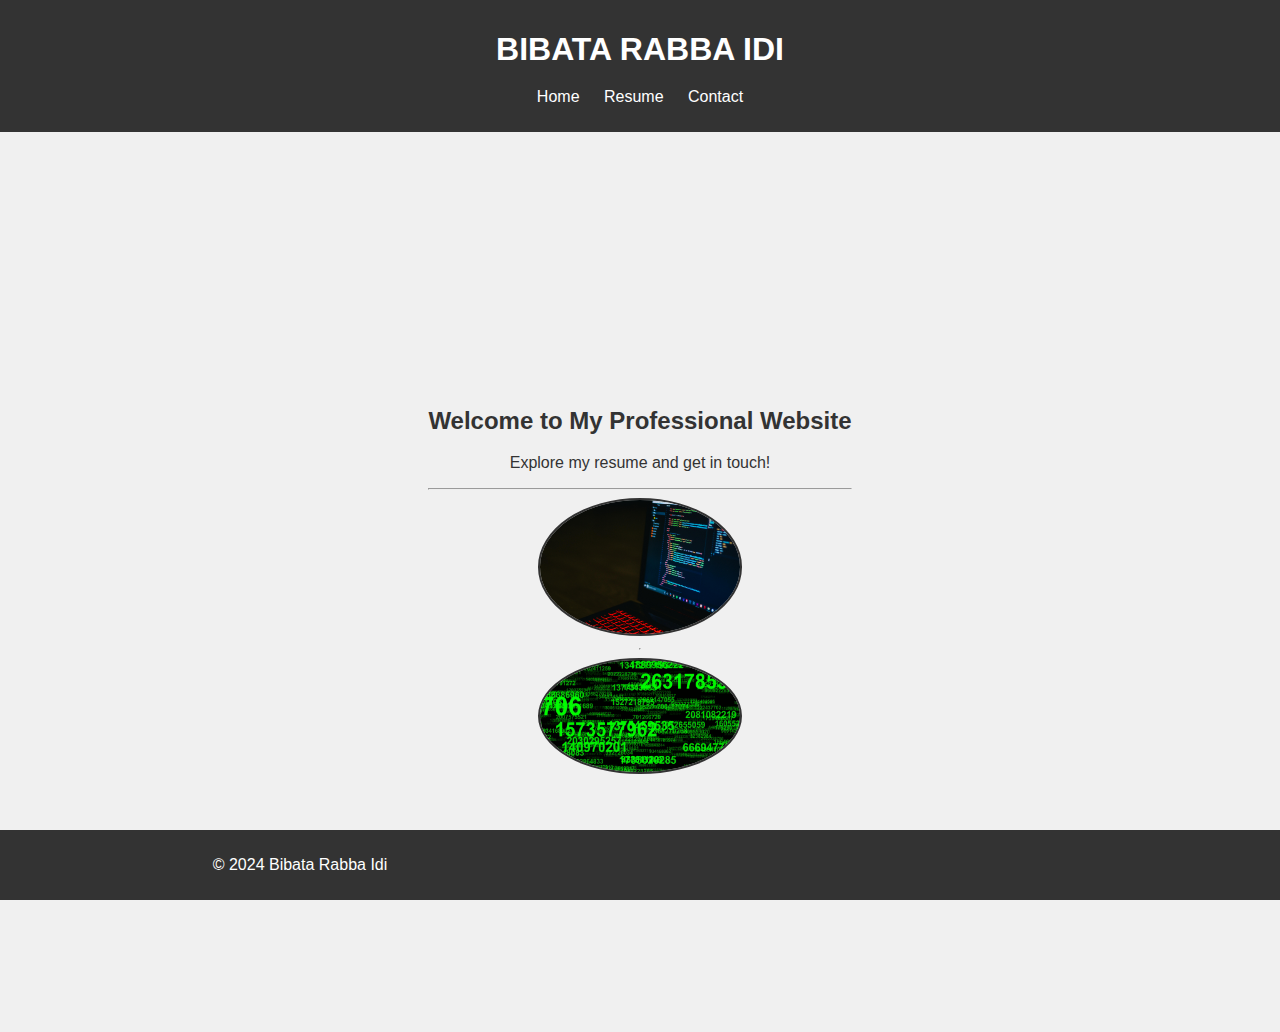
<file: index.html>
<!DOCTYPE html>
<html lang="en">
  <head>
    <meta charset="UTF-8" />
    <meta name="viewport" content="width=device-width, initial-scale=1.0" />
    <title>Home - Bibata Rabba Idi</title>
    <link rel="stylesheet" href="./styles.css" />
    <style>
      main {
        font-family: Arial, sans-serif;
        margin: 0;
        padding: 0;
        display: flex;
        flex-direction: column;
        align-items: center;
        justify-content: center;
        height: 100vh;
        background-color: #f0f0f0;
        color: #333;
      }
      h1 {
        margin-bottom: 20px;
      }
      img {
        width: 200px;
        border-radius: 50%;
        border: 2px solid #333;
      }
      p {
        max-width: 600px;
        text-align: center;
      }
    </style>
  </head>
  <body>
    <header>
      <h1>BIBATA RABBA IDI</h1>
      <nav>
        <ul>
          <li><a href="index.html">Home</a></li>
          <li><a href="resume.html">Resume</a></li>
          <li><a href="contact.html">Contact</a></li>
        </ul>
      </nav>
    </header>
    <main>
      <section class="intro">
        <h2>Welcome to My Professional Website</h2>
        <p>Explore my resume and get in touch!</p>
        <hr />
      </section>
      <section class="profile-pic">
        <img
          src="./images/sample.jpg"
          alt="Profile Picture"
          style="width: 200px; border-radius: 50%; border: 2px solid #333"
        />
      </section>
      <hr />
      <section class="gif">
        <img src="./images/gifimage.gif" alt="Professional GIF" />
      </section>
    </main>
    <footer>
      <p>© 2024 Bibata Rabba Idi</p>
    </footer>
  </body>
</html>
</file>
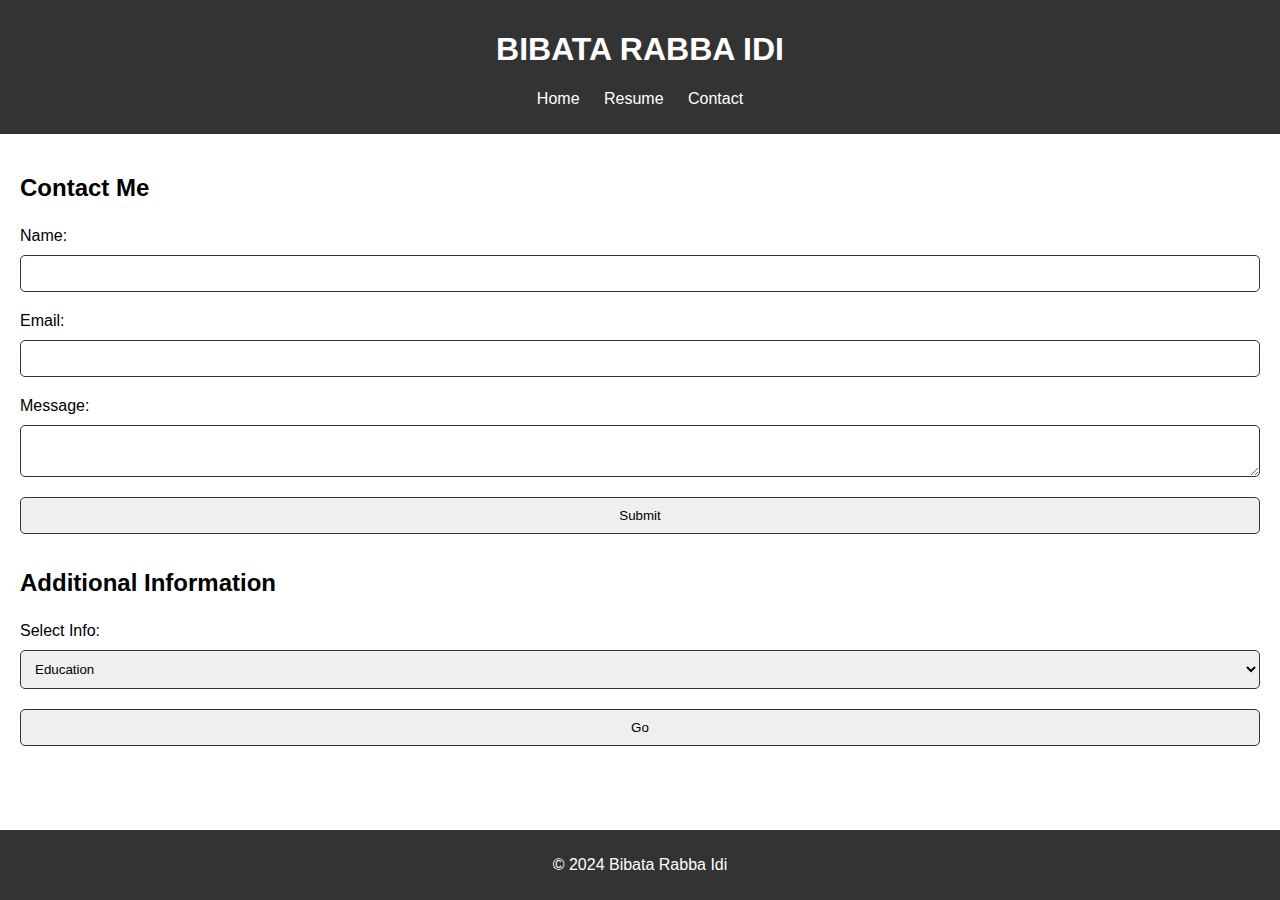
<file: contact.html>
<!DOCTYPE html>
<html lang="en">
<head>
    <meta charset="UTF-8">
    <meta name="viewport" content="width=device-width, initial-scale=1.0">
    <title>Contact - Bibata Rabba Idi</title>
    <link rel="stylesheet" href="styles.css">
</head>
<body>
    <header>
        <h1>BIBATA RABBA IDI</h1>
        <nav>
            <ul>
                <li><a href="index.html">Home</a></li>
                <li><a href="resume.html">Resume</a></li>
                <li><a href="contact.html">Contact</a></li>
            </ul>
        </nav>
    </header>
    <main>
        <section class="contact-form">
            <h2>Contact Me</h2>
            <form action="submit_form.php" method="post">
                <label for="name">Name:</label>
                <input type="text" id="name" name="name" required>
                
                <label for="email">Email:</label>
                <input type="email" id="email" name="email" required>
                
                <label for="message">Message:</label>
                <textarea id="message" name="message" required></textarea>
                
                <input type="submit" value="Submit">
            </form>
        </section>
        <section class="dropdown">
            <h2>Additional Information</h2>
            <form action="#">
                <label for="info">Select Info:</label>
                <select id="info" name="info">
                    <option value="education">Education</option>
                    <option value="projects">Projects</option>
                    <option value="experience">Experience</option>
                </select>
                <input type="submit" value="Go">
            </form>
        </section>
    </main>
    <footer>
        <p>© 2024 Bibata Rabba Idi</p>
    </footer>
</body>
</html>
</file>
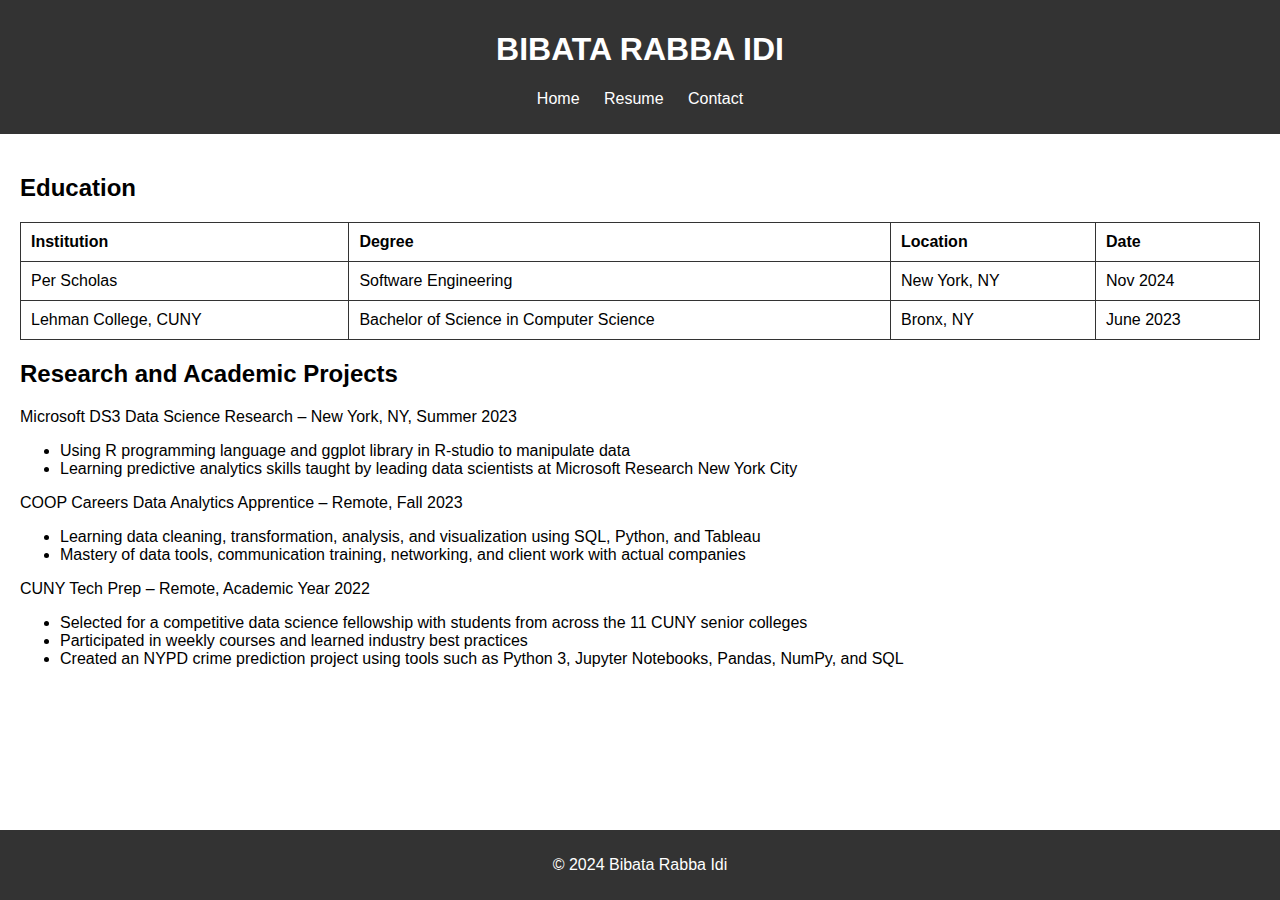
<file: resume.html>
<!DOCTYPE html>
<html lang="en">
<head>
    <meta charset="UTF-8">
    <meta name="viewport" content="width=device-width, initial-scale=1.0">
    <title>Resume - Bibata Rabba Idi</title>
    <link rel="stylesheet" href="styles.css">
</head>
<body>
    <header>
        <h1>BIBATA RABBA IDI</h1>
        <nav>
            <ul>
                <li><a href="index.html">Home</a></li>
                <li><a href="resume.html">Resume</a></li>
                <li><a href="contact.html">Contact</a></li>
            </ul>
        </nav>
    </header>
    <main>
        <section class="education">
            <h2>Education</h2>
            <table>
                <tr>
                    <th>Institution</th>
                    <th>Degree</th>
                    <th>Location</th>
                    <th>Date</th>
                </tr>
                <tr>
                    <td>Per Scholas</td>
                    <td>Software Engineering</td>
                    <td>New York, NY</td>
                    <td>Nov 2024</td>
                </tr>
                <tr>
                    <td>Lehman College, CUNY</td>
                    <td>Bachelor of Science in Computer Science</td>
                    <td>Bronx, NY</td>
                    <td>June 2023</td>
                </tr>
            </table>
        </section>
        <section class="projects">
            <h2>Research and Academic Projects</h2>
            <p>Microsoft DS3 Data Science Research – New York, NY, Summer 2023</p>
            <ul>
                <li>Using R programming language and ggplot library in R-studio to manipulate data</li>
                <li>Learning predictive analytics skills taught by leading data scientists at Microsoft Research New York City</li>
            </ul>
            <p>COOP Careers Data Analytics Apprentice – Remote, Fall 2023</p>
            <ul>
                <li>Learning data cleaning, transformation, analysis, and visualization using SQL, Python, and Tableau</li>
                <li>Mastery of data tools, communication training, networking, and client work with actual companies</li>
            </ul>
            <p>CUNY Tech Prep – Remote, Academic Year 2022</p>
            <ul>
                <li>Selected for a competitive data science fellowship with students from across the 11 CUNY senior colleges</li>
                <li>Participated in weekly courses and learned industry best practices</li>
                <li>Created an NYPD crime prediction project using tools such as Python 3, Jupyter Notebooks, Pandas, NumPy, and SQL</li>
            </ul>
        </section>
    </main>
    <footer>
        <p>© 2024 Bibata Rabba Idi</p>
    </footer>
</body>
</html>
</file>
<file: styles.css>
/* External CSS */

body {
    font-family: Arial, sans-serif;
    margin: 0;
    padding: 0;
    box-sizing: border-box;
}

header {
    background-color: #333;
    color: #fff;
    padding: 10px 0;
    text-align: center;
}

nav ul {
    list-style: none;
    padding: 0;
}

nav ul li {
    display: inline;
    margin: 0 10px;
}

nav ul li a {
    color: #fff;
    text-decoration: none;
}

main {
    padding: 20px;
}

footer {
    background-color: #333;
    color: #fff;
    text-align: center;
    padding: 10px 0;
    position: absolute;
    width: 100%;
    bottom: 0;
}

table {
    width: 100%;
    border-collapse: collapse;
    margin-bottom: 20px;
}

table, th, td {
    border: 1px solid #333;
}

th, td {
    padding: 10px;
    text-align: left;
}

form {
    display: flex;
    flex-direction: column;
}

form label {
    margin: 5px 0;
}

form input, form textarea, form select {
    margin: 5px 0 15px;
    padding: 10px;
    border: 1px solid #333;
    border-radius: 5px;
}

.intro {
    animation: fadeIn 2s ease-in-out;
}

@keyframes fadeIn {
    from {
        opacity: 0;
    }
    to {
        opacity: 1;
    }
}

.gif img {
    width: 200px;
    animation: bounce 2s infinite;
}

@keyframes bounce {
    0%, 20%, 50%, 80%, 100% {
        transform: translateY(0);
    }
    40% {
        transform: translateY(-30px);
    }
    60% {
        transform: translateY(-15px);
    }
}
</file>
